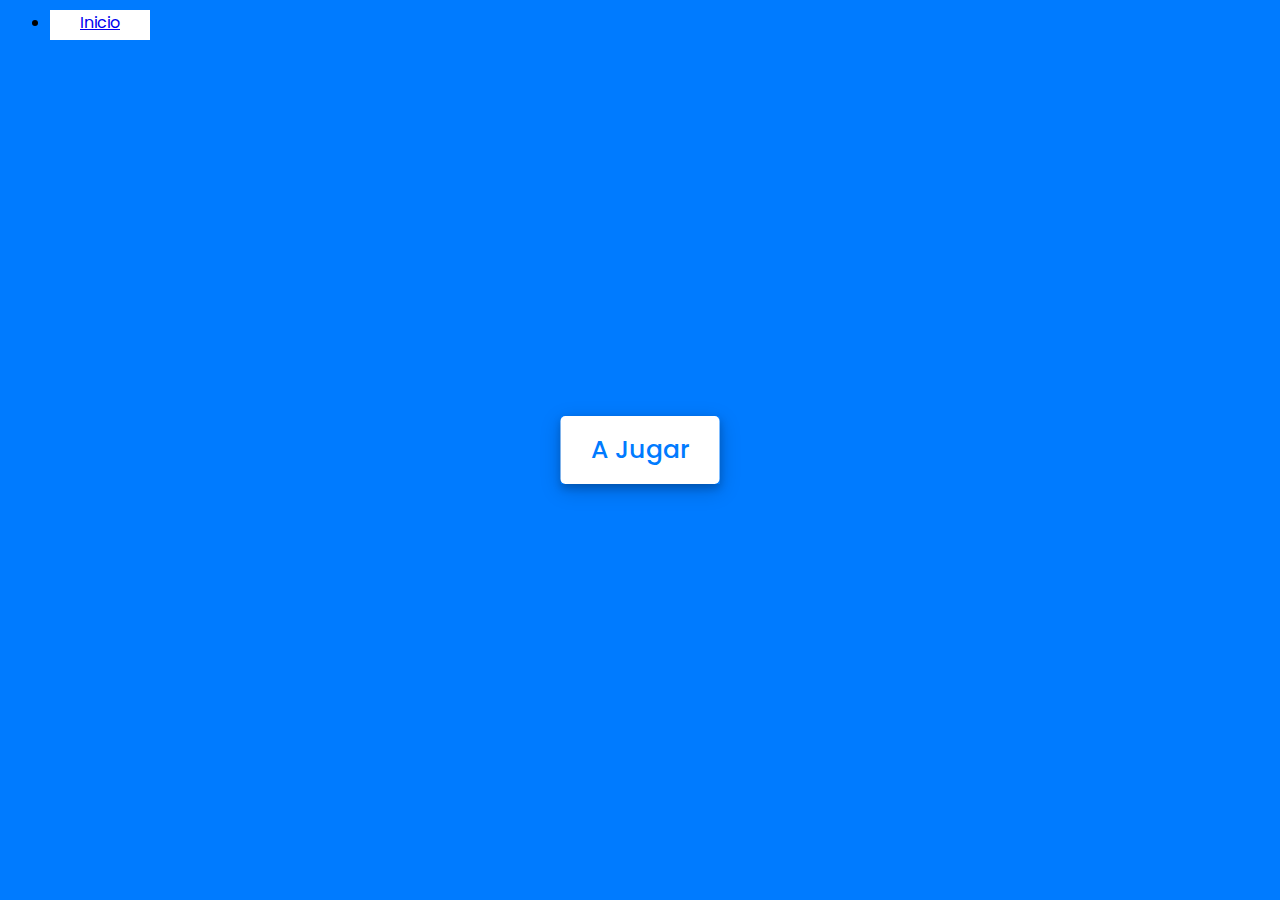
<file: 3indexss.html>
<!-- Created By CodingNepal - www.codingnepalweb.com  -->
<!DOCTYPE html>
<html lang="en">
<head>
    <meta charset="UTF-8">
    <meta name="viewport" content="width=device-width, initial-scale=1.0">
    <title>Awesome Quiz App | CodingNepal</title>
    <link rel="stylesheet" href="3styless.css">
    <!-- FontAweome CDN Link for Icons-->
    <link rel="stylesheet" href="https://cdnjs.cloudflare.com/ajax/libs/font-awesome/5.15.3/css/all.min.css"/>
</head>
<body>

    <div class="caja1">
        <ul>
             <li><a href="file:///C:/Users/Marcela%20Martinez/Desktop/Juego/Info20233.github.io/index.html">Inicio</a></li>
         </ul>
    </div>


    <!-- start Quiz button -->
    <div class="start_btn"><button>A Jugar</button></div>

    <!-- Info Box -->
    <div class="info_box">
        <div class="info-title"><span>Reglas del Juego</span></div>
        <div class="info-list">
            <div class="info">1. Tendras solo <span>15 segundos</span> por cada pregunta.</div>
            <div class="info">2. Una vez que seleccione su respuesta no se puede deshacer.</div>
            <div class="info">3. No puedes seleccionar ninguna opcion una vez que se acaba el tiempo.</div>
            <div class="info">4. No puedes salir del cuestionario mientras estas jugando.</div>
            <div class="info">5. Obtendras puntos en base a tus respuestas correctas.</div>
        </div>
        <div class="buttons">
            <button class="quit">Salir</button>
            <button class="restart">Continuar</button>
        </div>
    </div>

    <!-- Quiz Box -->
    <div class="quiz_box">
        <header>
            <div class="title">Conociendo Nuestra Historia</div>
            <div class="timer">
                <div class="time_left_txt">Tiempo</div>
                <div class="timer_sec">15</div>
            </div>
            <div class="time_line"></div>
        </header>
        <section>
            <div class="que_text">
                <!-- Here I've inserted question from JavaScript -->
            </div>
            <div class="option_list">
                <!-- Here I've inserted options from JavaScript -->
            </div>
        </section>

        <!-- footer of Quiz Box -->
        <footer>
            <div class="total_que">
                <!-- Here I've inserted Question Count Number from JavaScript -->
            </div>
            <button class="next_btn">Siguiente</button>
        </footer>
    </div>

    <!-- Result Box -->
    <div class="result_box">
        <div class="icon">
            <i class="fas fa-crown"></i>
        </div>
        <div class="complete_text">Has completado las Preguntas!</div>
        <div class="score_text">
            <!-- Here I've inserted Score Result from JavaScript -->
        </div>
        <div class="buttons">
            <button class="restart">Volver a Jugar</button>
            <button class="quit">Menu</button>
        </div>
    </div>

    <!-- Inside this JavaScript file I've inserted Questions and Options only -->
    <script src="js/questions33.js"></script>

    <!-- Inside this JavaScript file I've coded all Quiz Codes -->
    <script src="js/script33.js"></script>

</body>
</html>
</file>
<file: 3styless.css>
/* importing google fonts */
@import url('https://fonts.googleapis.com/css2?family=Poppins:wght@200;300;400;500;600;700&display=swap');
*{
    margin: 0;
    padding: 0;
    box-sizing: border-box;
    font-family: 'Poppins', sans-serif;
}

body{
    background: #007bff;
}

::selection{
    color: #fff;
    background: #007bff;
}

.start_btn,
.info_box,
.quiz_box,
.result_box{
    position: absolute;
    top: 50%;
    left: 50%;
    transform: translate(-50%, -50%);
    box-shadow: 0 4px 8px 0 rgba(0, 0, 0, 0.2), 
                0 6px 20px 0 rgba(0, 0, 0, 0.19);
}

.info_box.activeInfo,
.quiz_box.activeQuiz,
.result_box.activeResult{
    opacity: 1;
    z-index: 5;
    pointer-events: auto;
    transform: translate(-50%, -50%) scale(1);
}

.start_btn button{
    font-size: 25px;
    font-weight: 500;
    color: #007bff;
    padding: 15px 30px;
    outline: none;
    border: none;
    border-radius: 5px;
    background: #fff;
    cursor: pointer;
}

.info_box{
    width: 540px;
    background: #fff;
    border-radius: 5px;
    transform: translate(-50%, -50%) scale(0.9);
    opacity: 0;
    pointer-events: none;
    transition: all 0.3s ease;
}

.info_box .info-title{
    height: 60px;
    width: 100%;
    border-bottom: 1px solid lightgrey;
    display: flex;
    align-items: center;
    padding: 0 30px;
    border-radius: 5px 5px 0 0;
    font-size: 20px;
    font-weight: 600;
}

.info_box .info-list{
    padding: 15px 30px;
}

.info_box .info-list .info{
    margin: 5px 0;
    font-size: 17px;
}

.info_box .info-list .info span{
    font-weight: 600;
    color: #007bff;
}
.info_box .buttons{
    height: 60px;
    display: flex;
    align-items: center;
    justify-content: flex-end;
    padding: 0 30px;
    border-top: 1px solid lightgrey;
}

.info_box .buttons button{
    margin: 0 5px;
    height: 40px;
    width: 100px;
    font-size: 16px;
    font-weight: 500;
    cursor: pointer;
    border: none;
    outline: none;
    border-radius: 5px;
    border: 1px solid #007bff;
    transition: all 0.3s ease;
}

.quiz_box{
    width: 550px;
    background: #fff;
    border-radius: 5px;
    transform: translate(-50%, -50%) scale(0.9);
    opacity: 0;
    pointer-events: none;
    transition: all 0.3s ease;
}

.quiz_box header{
    position: relative;
    z-index: 2;
    height: 70px;
    padding: 0 30px;
    background: #fff;
    border-radius: 5px 5px 0 0;
    display: flex;
    align-items: center;
    justify-content: space-between;
    box-shadow: 0px 3px 5px 1px rgba(0,0,0,0.1);
}

.quiz_box header .title{
    font-size: 20px;
    font-weight: 600;
}

.quiz_box header .timer{
    color: #004085;
    background: #cce5ff;
    border: 1px solid #b8daff;
    height: 45px;
    padding: 0 8px;
    border-radius: 5px;
    display: flex;
    align-items: center;
    justify-content: space-between;
    width: 145px;
}

.quiz_box header .timer .time_left_txt{
    font-weight: 400;
    font-size: 17px;
    user-select: none;
}

.quiz_box header .timer .timer_sec{
    font-size: 18px;
    font-weight: 500;
    height: 30px;
    width: 45px;
    color: #fff;
    border-radius: 5px;
    line-height: 30px;
    text-align: center;
    background: #343a40;
    border: 1px solid #343a40;
    user-select: none;
}

.quiz_box header .time_line{
    position: absolute;
    bottom: 0px;
    left: 0px;
    height: 3px;
    background: #007bff;
}

section{
    padding: 25px 30px 20px 30px;
    background: #fff;
}

section .que_text{
    font-size: 25px;
    font-weight: 600;
}

section .option_list{
    padding: 20px 0px;
    display: block;   
}

section .option_list .option{
    background: aliceblue;
    border: 1px solid #84c5fe;
    border-radius: 5px;
    padding: 8px 15px;
    font-size: 17px;
    margin-bottom: 15px;
    cursor: pointer;
    transition: all 0.3s ease;
    display: flex;
    align-items: center;
    justify-content: space-between;
}

section .option_list .option:last-child{
    margin-bottom: 0px;
}

section .option_list .option:hover{
    color: #004085;
    background: #cce5ff;
    border: 1px solid #b8daff;
}

section .option_list .option.correct{
    color: #155724;
    background: #d4edda;
    border: 1px solid #c3e6cb;
}

section .option_list .option.incorrect{
    color: #721c24;
    background: #f8d7da;
    border: 1px solid #f5c6cb;
}

section .option_list .option.disabled{
    pointer-events: none;
}

section .option_list .option .icon{
    height: 26px;
    width: 26px;
    border: 2px solid transparent;
    border-radius: 50%;
    text-align: center;
    font-size: 13px;
    pointer-events: none;
    transition: all 0.3s ease;
    line-height: 24px;
}
.option_list .option .icon.tick{
    color: #23903c;
    border-color: #23903c;
    background: #d4edda;
}

.option_list .option .icon.cross{
    color: #a42834;
    background: #f8d7da;
    border-color: #a42834;
}

footer{
    height: 60px;
    padding: 0 30px;
    display: flex;
    align-items: center;
    justify-content: space-between;
    border-top: 1px solid lightgrey;
}

footer .total_que span{
    display: flex;
    user-select: none;
}

footer .total_que span p{
    font-weight: 500;
    padding: 0 5px;
}

footer .total_que span p:first-child{
    padding-left: 0px;
}

footer button{
    height: 40px;
    padding: 0 13px;
    font-size: 18px;
    font-weight: 400;
    cursor: pointer;
    border: none;
    outline: none;
    color: #fff;
    border-radius: 5px;
    background: #007bff;
    border: 1px solid #007bff;
    line-height: 10px;
    opacity: 0;
    pointer-events: none;
    transform: scale(0.95);
    transition: all 0.3s ease;
}

footer button:hover{
    background: #0263ca;
}

footer button.show{
    opacity: 1;
    pointer-events: auto;
    transform: scale(1);
}

.result_box{
    background: #fff;
    border-radius: 5px;
    display: flex;
    padding: 25px 30px;
    width: 450px;
    align-items: center;
    flex-direction: column;
    justify-content: center;
    transform: translate(-50%, -50%) scale(0.9);
    opacity: 0;
    pointer-events: none;
    transition: all 0.3s ease;
}

.result_box .icon{
    font-size: 100px;
    color: #007bff;
    margin-bottom: 10px;
}

.result_box .complete_text{
    font-size: 20px;
    font-weight: 500;
}

.result_box .score_text span{
    display: flex;
    margin: 10px 0;
    font-size: 18px;
    font-weight: 500;
}

.result_box .score_text span p{
    padding: 0 4px;
    font-weight: 600;
}

.result_box .buttons{
    display: flex;
    margin: 20px 0;
}

.result_box .buttons button{
    margin: 0 10px;
    height: 45px;
    padding: 0 20px;
    font-size: 18px;
    font-weight: 500;
    cursor: pointer;
    border: none;
    outline: none;
    border-radius: 5px;
    border: 1px solid #007bff;
    transition: all 0.3s ease;
}

.buttons button.restart{
    color: #fff;
    background: #007bff;
}

.buttons button.restart:hover{
    background: #0263ca;
}

.buttons button.quit{
    color: #007bff;
    background: #fff;
}

.buttons button.quit:hover{
    color: #fff;
    background: #007bff;
}
.caja1 {
    width: 100px;
    height: 30px;
    background: white;
    position: fixed;
    top: 10px;
    left: 50px;
    text-align: center;
  }
</file>
